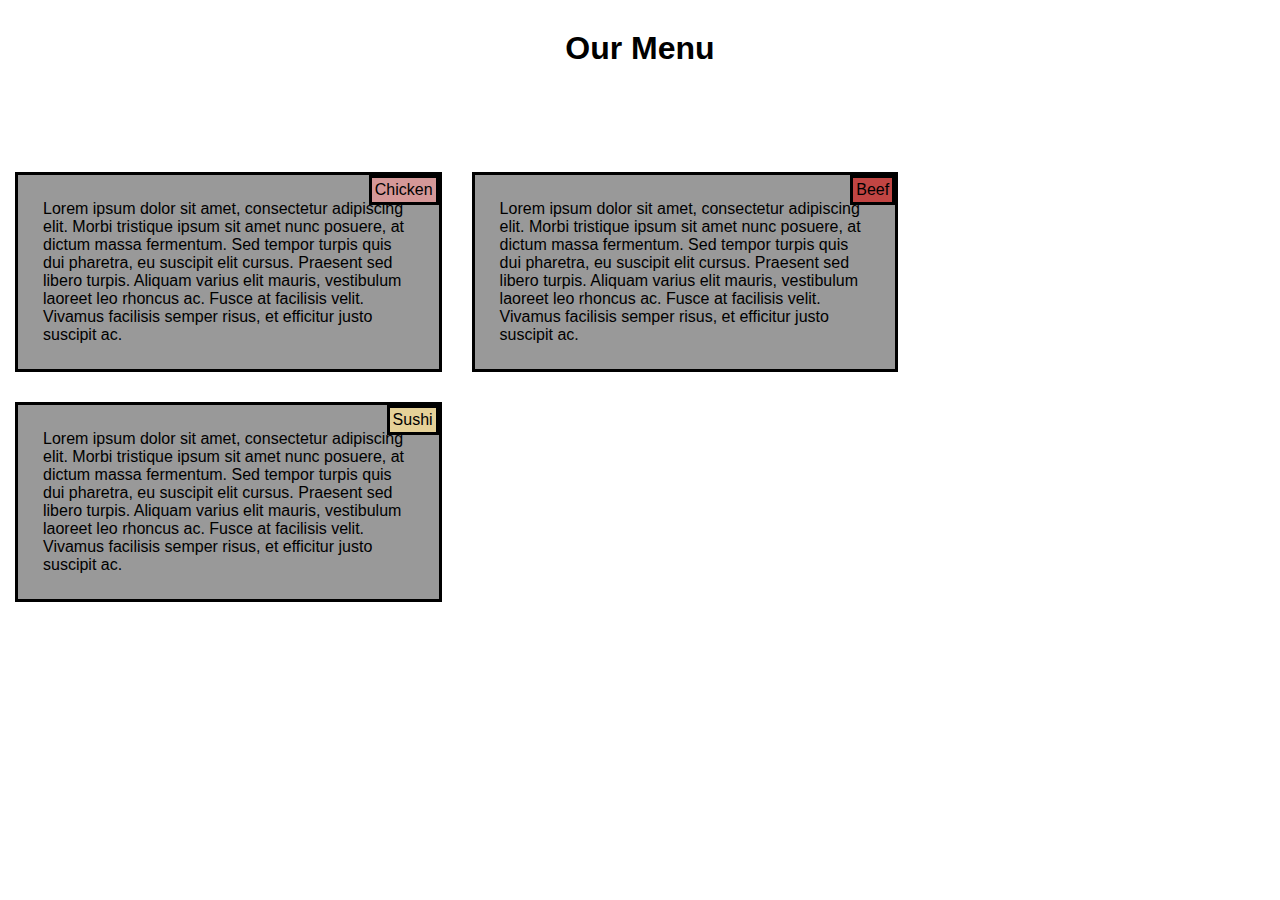
<file: Module2-solution/index.html>
<!DOCTYPE html>
<html>
<head>
	<meta charset="utf-8">
	<meta name="viewport" content="width=device-width, initial-scale=1">
	<title>Module 2 Solution</title>
	<link rel="stylesheet" href="css/styles.css">
	
</head>
<body>
	<h1>Our Menu</h1>
	<div class="row">
	<div class="container col-lg-4 col-md-6 col-sm-12">
		<section>
		<div id="chicken">
			Chicken
		</div>
		<p>
			Lorem ipsum dolor sit amet, consectetur adipiscing elit. Morbi tristique ipsum sit amet nunc posuere, at dictum massa fermentum. Sed tempor turpis quis dui pharetra, eu suscipit elit cursus. Praesent sed libero turpis. Aliquam varius elit mauris, vestibulum laoreet leo rhoncus ac. Fusce at facilisis velit. Vivamus facilisis semper risus, et efficitur justo suscipit ac. 
		</p>
		</section>
	</div>
	<div class="container col-lg-4 col-md-6 col-sm-12">
		<section>
		<div id="beef">
			Beef
		</div>
		<p>
			Lorem ipsum dolor sit amet, consectetur adipiscing elit. Morbi tristique ipsum sit amet nunc posuere, at dictum massa fermentum. Sed tempor turpis quis dui pharetra, eu suscipit elit cursus. Praesent sed libero turpis. Aliquam varius elit mauris, vestibulum laoreet leo rhoncus ac. Fusce at facilisis velit. Vivamus facilisis semper risus, et efficitur justo suscipit ac. 
		</p>
		</section>
	</div>
	<div class="container col-lg-4 col-md-12 col-sm-12">
		<section>
		<div id="sushi">
			Sushi
		</div>
		<p>
			Lorem ipsum dolor sit amet, consectetur adipiscing elit. Morbi tristique ipsum sit amet nunc posuere, at dictum massa fermentum. Sed tempor turpis quis dui pharetra, eu suscipit elit cursus. Praesent sed libero turpis. Aliquam varius elit mauris, vestibulum laoreet leo rhoncus ac. Fusce at facilisis velit. Vivamus facilisis semper risus, et efficitur justo suscipit ac. 
		</p>
		</section>
	</div>
	</div>
</body>
</html>
</file>
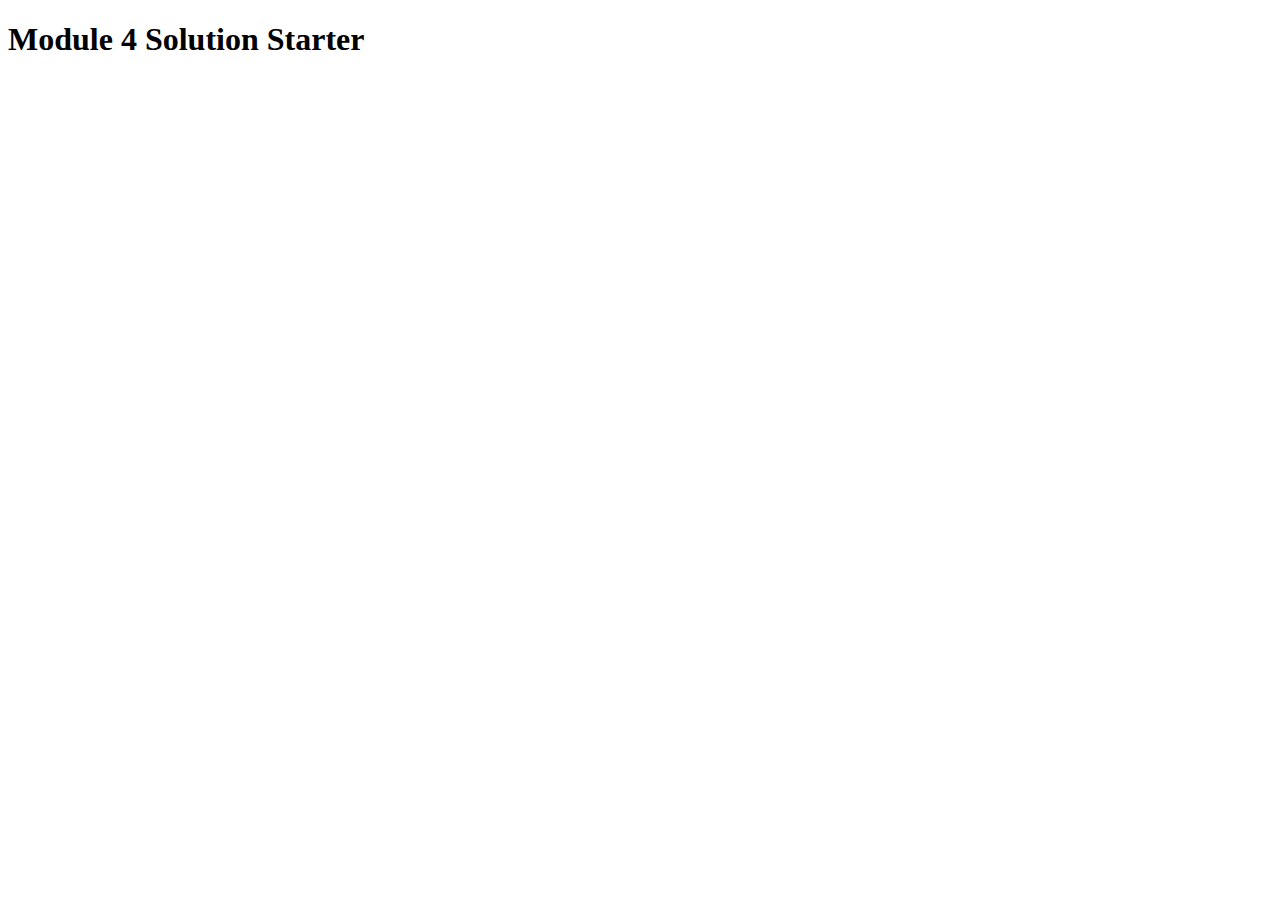
<file: Module4solution/index.html>
<!DOCTYPE html>
<html>
<head>
  <meta charset="utf-8">
  <title>Module 4 Solution Starter</title>
  <script src="SpeakHello.js"></script>
  <script src="SpeakGoodBye.js"></script>
  <script src="script.js"></script>
</head>
<body>
  <h1>Module 4 Solution Starter</h1>
</body>
</html>
</file>
<file: Module2-solution/css/styles.css>
*{
  box-sizing: border-box;
  margin:0;
  padding:0;
}

body{
  font-family: 'Lato', sans-serif;  
}

h1{
  text-align: center;
  margin-bottom: 30px;
  margin-top: 30px;
}

.container{
 position: relative;
 top:60px;
 margin: 15px; 
   background-color:#999999;
  margin: 15px;
  padding: 25px;
  border: 3px solid #000;
}

p{
  position: relative;
  top: 0;
}

#chicken{
  background-color: #D59898;
  border-style: solid;
  position: absolute;
  top: 0;
  right: 0;
  padding: 3px;

} 

#beef{
  background-color: #C14543;
  border-style: solid;
  position: absolute;
  top: 0;
  right: 0;
  padding: 3px;
}

#sushi{
  background-color: #E5D198;
  border-style: solid;
  position: absolute;
  top: 0;
  right: 0;
  padding: 3px;
}


/* Simple Responsive Framework. */
/*------ Desktop ------*/
@media (min-width: 992px){
  .col-lg-1, .col-lg-2, .col-lg-3, .col-lg-4, .col-lg-5, .col-lg-6, .col-lg-7, .col-lg-8, .col-lg-9, .col-lg-10, .col-lg-11, .col-lg-12 {
    float: left;  
  }
  .col-lg-1 {
    width: 8.33%;
  }
  .col-lg-2 {
    width: 16.66%;
  }
  .col-lg-3 {
    width: 25%;
  }
  .col-lg-4 {
    width: 33.33%;
  }
  .col-lg-5 {
    width: 41.66%;
  }
  .col-lg-6 {
    width: 50%;
  }
  .col-lg-7 {
    width: 58.33%;
  }
  .col-lg-8 {
    width: 66.66%;
  }
  .col-lg-9 {
    width: 74.99%;
  }
  .col-lg-10 {
    width: 83.33%;
  }
  .col-lg-11 {
    width: 91.66%;
  }
  .col-lg-12 {
    width: 100%;
  }

}


/*------ Tablet ------*/
@media (min-width: 768px) and (max-width: 991px){
  .col-lg-4 {
    width: 50%;
    float: left;
  }
  .col-lg-tablet{
   width: 100%;
   float: left;
 }
}


/*------ Mobile ------*/
@media (max-width: 767px){
  .col-lg-4{
    width: 100%;
    float: left;
  }
}
</file>
